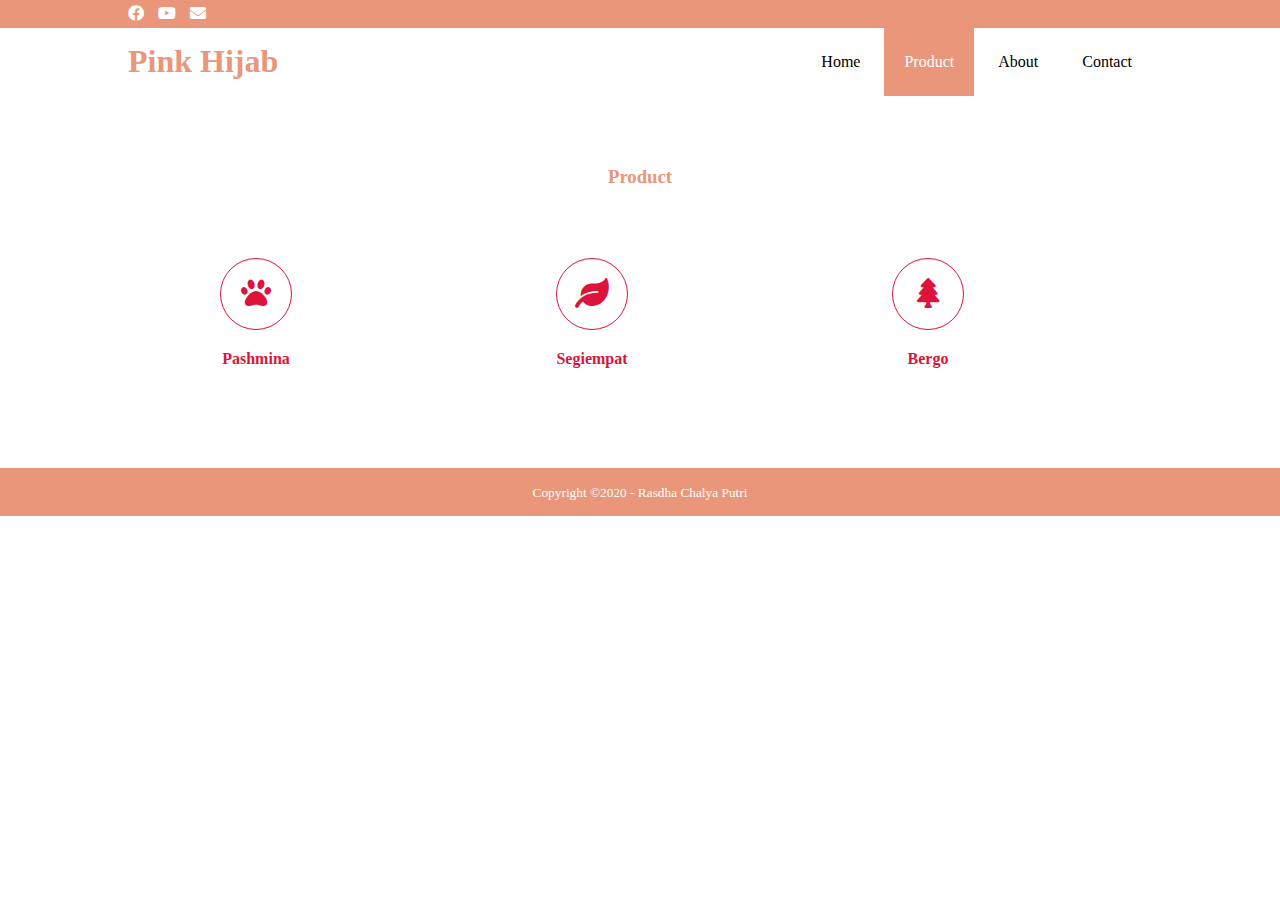
<file: Omah Klambi/product.html>
<!DOCTYPE html>
<html>
<head>
	<meta charset="utf-8">
	<meta name="viewport" content="width=device-width, initial-scale=1">
	<title>Pink Hijab | Rasdha Putri</title>
	<link rel="stylesheet" type="text/css" href="css/style.css">
	<link rel="stylesheet" type="text/css" href="https://cdnjs.cloudflare.com/ajax/libs/font-awesome/5.14.0/css/all.min.css">
	<script src="https://code.jquery.com/jquery-3.5.1.min.js" integrity="sha256-9/aliU8dGd2tb6OSsuzixeV4y/faTqgFtohetphbbj0=" crossorigin="anonymous"></script>
</head>
<body>

	<!-- header -->
	<div class="medsos">
		<div class="container">
			<ul>
				<li><a href="#"><i class="fab fa-facebook"></i></a></li>
				<li><a href="#"><i class="fab fa-youtube"></i></a></li>
				<li><a href="#"><i class="fa fa-envelope"></i></a></li>
			</ul>
		</div> 
	</div>
	
	<header>
		<div class="container">
			<h1><a href="index.html">Pink Hijab</a></h1>
			<ul>
				<li><a href="index.html">Home</a></li>
				<li class="active"><a href="product.html">Product</a></li>
				<li><a href="about.html">About</a></li>
				<li><a href="contact.html">Contact</a></li>
			</ul>
		</div>
	</header>
</body>
</html>

	<!-- product -->
	<section class="Mn">
		<div class="container">
			<h3>Product</h3>
			<div class="box">
				<div class="col-4">
					<div class="icon"><i class="fas fa-paw"></i></div>
					<h4><a href="pashmina.html">Pashmina</a></h4>
				</div>
				<div class="col-4">
					<div class="icon"><i class="fa fa-leaf"></i></div>
					<h4><a href="segiempat.html">Segiempat</a></h4>
				</div>
				<div class="col-4">
					<div class="icon"><i class="fas fa-tree"></i></div>
					<h4><a href="bergo.html">Bergo</a></h4>
				</div>
			</div>
		</div>

		<div class="image"></div>
	</section>

 <!--footer-->
	<footer>
		<div class="container">
			<small>Copyright &copy;2020 - Rasdha Chalya Putri</small>
		</div>
	</footer>

</body>
</html>
</file>
<file: Omah Klambi/css/style.css>
* {
	padding: 0;
	margin: 0;
	font-family: verdana;
}
a {
	color: inherit;
	text-decoration: none;
}
.medsos {
	padding: 5px 0;
	background-color: #E9967A;
}
.medsos ul li {
	display: inline-block;
	color: #fff;
	margin-right: 10px;
}
.container {
	width: 80%;
	margin: 0 auto;
}
.container:after {
	content: '';
	display: block;
	clear: both;
}
header h1 {
	float: left;
	padding: 15px 0;
	color: #E9967A;
}
header ul {
	float: right;
}
header ul li {
	display: inline-block;
}
header ul li a {
	padding: 25px 20px;
	display: inline-block;
}
header ul li a:hover {
	background-color: #E9967A;
	color: #fff;
}
.active {
	background-color: #E9967A;
	color: #fff;
}
.banner {
	height: 60vh;
	background-image: url('../css/img/2.JPG');
	background-size: cover;
	position: relative;
	display: flex;
	justify-content: center;
	align-items: center;
}
.banner:after {
	content: '';
	display: block;
	position: absolute;
	top: 0;
	left: 0;
	right: 0;
	bottom: 0;
	background-color: rgba(233, 150, 122, .6);
}
.banner h2 {
	color: #fff;
	z-index: 1;
	padding: 20px 25px;
	border: 3px solid #fff;
}
section {
	padding: 50px 0;
}
section h3 {
	text-align: center;
	padding: 20px 0;
	color: #E9967A;
	margin-bottom: 20px;
}
.foto{
	align-items: center;
	margin: auto;
}
img{
	width: 350px;
	height: 200px;
	align-items: center;
	border-radius: 10px;
	padding: 10px 0px;
	margin-bottom: 10px;
}
.about p{
	color: black;
	text-align: center;
	word-spacing: 2px;
	line-height: 25px;
	font-size: 120%;
}
section.courses {
	width: 659px;
	border-right: 1px solid #eeeeee;
}
article {
	width: 100%;
}
hgroup {
	margin-top: 40px;
}
.foto{
	align-items: center;
	margin: auto;
}
img{
	width: 350px;
	height: 200px;
	align-items: center;
	border-radius: 10px;
	padding: 10px 0px;
	margin-bottom: 10px;
}
.about p{
	color: black;
	text-align: center;
	word-spacing: 2px;
	line-height: 25px;
	font-size: 120%;
}
section.courses {
	width: 659px;
	border-right: 1px solid #eeeeee;
}
article {
	width: 100%;
}
hgroup {
	margin-top: 40px;
}

footer{
	padding: 15px 0;
	background-color: #E9967A;
	color: white;
	text-align: center;
}
.product{
	width: 80%;
	justify-content: center;
	align-items: center;
	display:grid;
	grid-template-columns: 1fr 1fr 1fr;
	margin: auto;
}
.product .foto img{
	align-self: center;
	width: 300px;
}
.foto{
	border: 1px solid black;
	margin: 10px;
	text-align: center;
}
.wrapper{
	width: 600px;
	margin: auto;
}
.wrapper input[type=text], .wrapper input[type=email],
textarea{
	width: 100%;
	margin-bottom: 15px;
	padding: 15px;
}
button{
	float: right;
}
.box{
	color: crimson;
}
.box:after{
	content:'';
	display: block;
	clear: both;
}
.box .col-4{
	width: 25%;
	padding: 30px;
	box-sizing: border-box;
	text-align: center;
	float: left;
	margin-right: 80px;
}
.icon{
	width: 70px;
	height: 70px;
	border: 1px solid;
	border-radius: 50%;
	text-align: center;
	line-height: 70px;
	font-size: 30px;
	margin: 0 auto;
}
.box .col-4 h4{
	margin: 20px;
	text-align: center;
}
.fas{
	z-index: 1;
}
.button{
	border-radius: 5px;
	border: none;
	background-color: rgba(20,143,119,0.6);
	text-align: center;
	font-size: 20px;
}
.button:hover{
	background-color: crimson;
	color: white;
}
</file>
